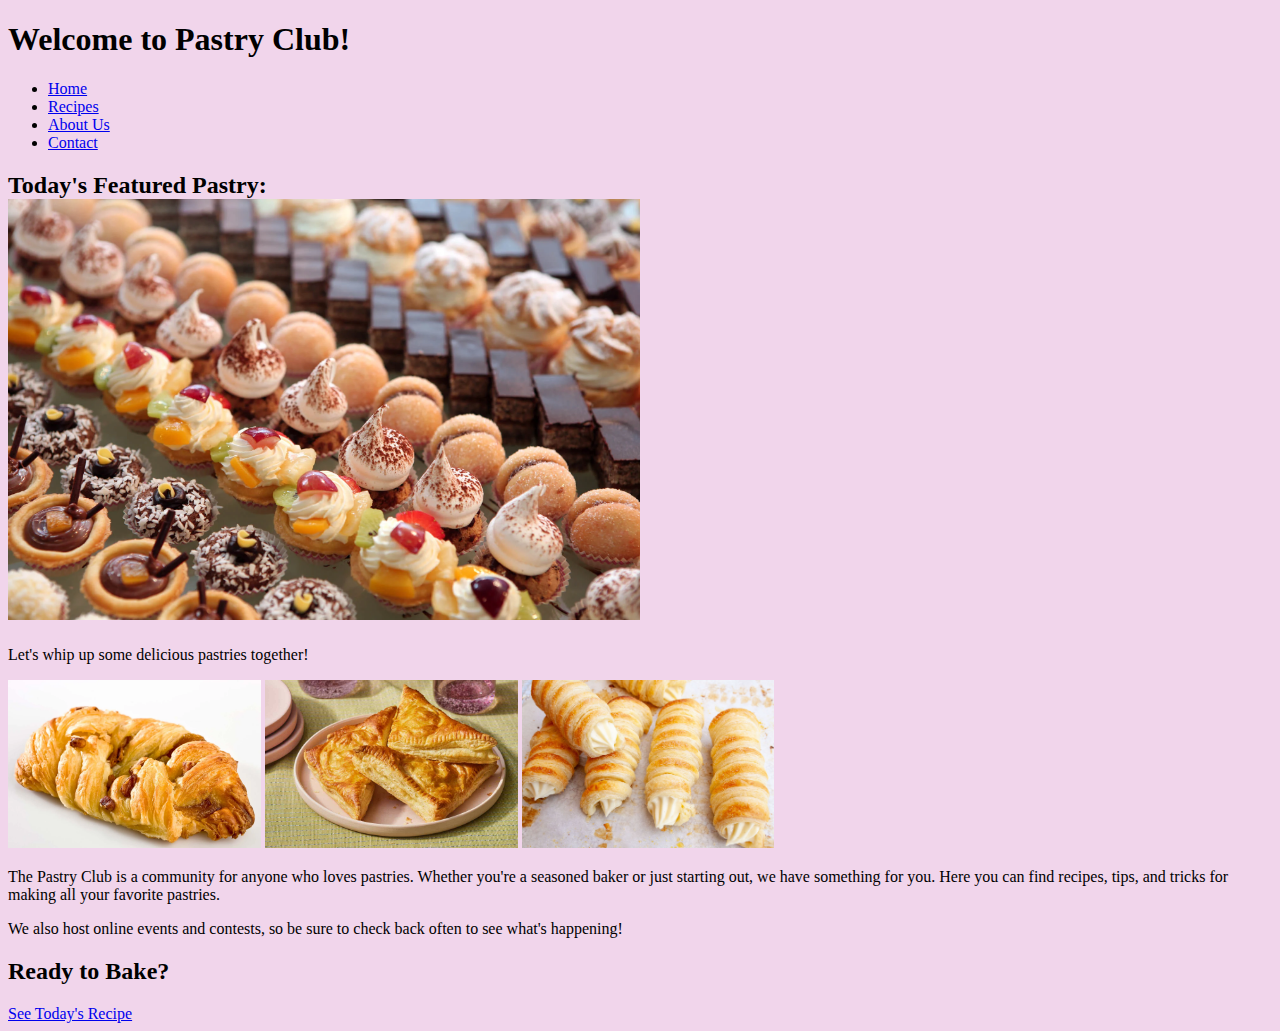
<file: webpage/index.html>
<!DOCTYPE html>
<html lang="en">

<head>
  <meta charset="UTF-8">
  <meta name="viewport" content="width=device-width, initial-scale=1.0">
  <title>Pastry Club</title>
  <style>
    body{
      background-color: rgb(241, 213, 235);
    }
  </style>
</head>

<header>
  <h1>Welcome to Pastry Club!</h1>
  <nav>
    <ul>
      <li><a href="#">Home</a></li>
      <li><a href="#recipes">Recipes</a></li>
      <li><a href="#about-us">About Us</a></li>
      <li><a href="#contact">Contact</a></li>
    </ul>
  </nav>
  <h2>Today's Featured Pastry: <br> <img src="pics/pastry_of_the_day.webp" alt="Pastry of the Day" width="50%"></h2>
  <p>Let's whip up some delicious pastries together!</p>
</header>

<body>
  <section class="image-grid">
    <img width="20%" src="pics/pastry1.webp" alt="Pastry 1">
    <img width="20%" src="pics/pastry2.jpg" alt="Pastry 2">
    <img width="20%" src="pics/pastry3.jpg" alt="Pastry 3">
  </section>

  <p>The Pastry Club is a community for anyone who loves pastries. Whether you're a seasoned baker or just starting out, we have something for you. Here you can find recipes, tips, and tricks for making all your favorite pastries.</p>
  <p>We also host online events and contests, so be sure to check back often to see what's happening!</p>

  <h2>Ready to Bake?</h2>
  <nav class="recipe-button">
    <a href="recipe.html">See Today's Recipe</a>
  </nav>

</body>

</html>
</file>
